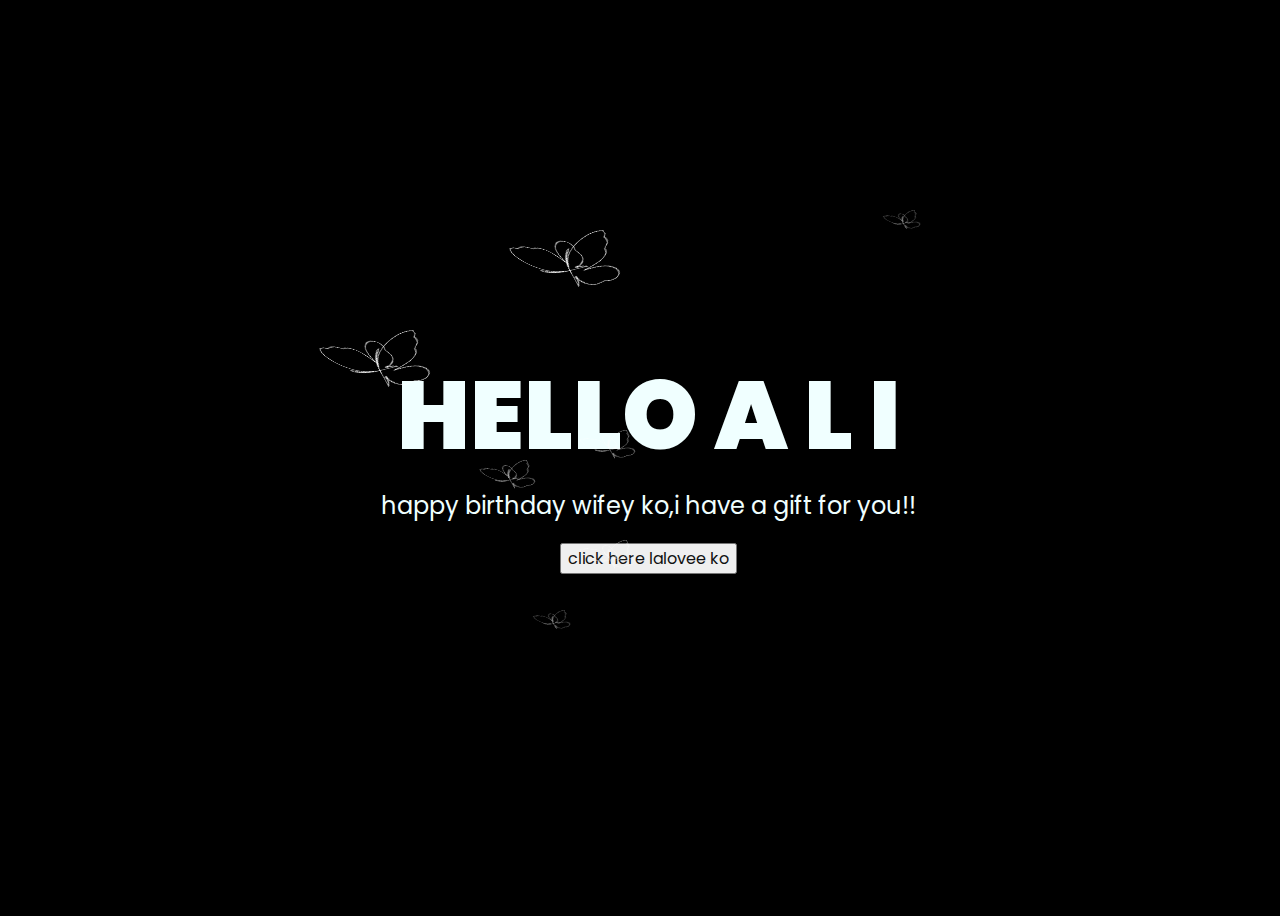
<file: for wifey koo/index.html>
<!DOCTYPE html>
<html lang="en">

<head>
    <meta charset="UTF-8">
  <link rel="stylesheet" href="./stylee.css">
  
  </head>
  <body>
  <svg xmlns="http://www.w3.org/2000/svg" xmlns:xlink="http://www.w3.org/1999/xlink" version="1.1" xml:space="preserve" xmlns:xml="http://www.w3.org/XML/1998/namespace" class="svg-defs">
    <defs>
      
      <pattern id='image' width="1" height="1" viewBox="0 0 100 100" preserveAspectRatio="none">
        <image xlink:href="https://s3-us-west-2.amazonaws.com/s.cdpn.io/78881/pattern_141.gif" width="100" height="100" preserveAspectRatio="none"></image>
      </pattern>
      
      <g id="shape-butterfly-1">
        <path class="path" fill="" clip-rule="evenodd" d="M8.65,2.85c0.934-0.2,2.15-0.333,3.65-0.4c1.534-0.1,2.667-0.083,3.4,0.05
          c1.533,0.267,3.45,0.767,5.75,1.5c2.466,0.8,4.35,1.617,5.65,2.45c2.066,1.2,3.883,2.383,5.45,3.55c2.567,2.1,4.35,3.8,5.35,5.1
          l2.1,2.5c0.933,1.167,1.517,1.983,1.75,2.45c0.333,0.767,1.083,2.117,2.25,4.05c0.233,0.467,0.717,1.683,1.45,3.65
          c0.733,2.067,1.2,3.45,1.4,4.15c0.467,1.733,0.917,3.767,1.35,6.1l0.4,3.85l-0.25-3.4c-0.6-5.967-1.267-10.25-2-12.85
          c-0.733-2.434-2.167-5.467-4.3-9.1c-0.966-1.667-1.566-3-1.8-4c-0.233-0.933-0.1-1.267,0.4-1c1.3,0.733,2.917,3.867,4.85,9.4
          c1.667,4.7,2.85,11.2,3.55,19.5c0.567,6.934,0.667,11.917,0.3,14.95l0.2,0.05c0.231,0,0.348-0.05,0.35-0.15v0.05l0.1,0.05v27.4
          c-0.032-0.018-0.065-0.035-0.1-0.05v-0.05c-0.7,0.267-0.983,0.117-0.85-0.45c0.067-0.333,0.017-0.817-0.15-1.45
          c-0.2-0.6-0.316-0.983-0.35-1.15l-0.5-1.65c-0.533-2.967-0.833-5.034-0.9-6.2c-0.1-1.533-0.133-2.4-0.1-2.6
          c0-0.933,0.167-1.667,0.5-2.2c0.567-0.9,0.684-1.75,0.35-2.55c-0.167-0.367-0.367-0.6-0.6-0.7c-0.333-0.133-0.517,0.283-0.55,1.25
          c-0.033,1.533-0.167,2.9-0.4,4.1c-0.1,2.3-0.267,3.684-0.5,4.15c-0.333,0.667-1.25,2.95-2.75,6.85c-1.167,2.8-2.233,4.817-3.2,6.05
          c-0.9,1.2-1.583,2.1-2.05,2.7c-0.8,1-1.434,1.667-1.9,2c-2.067,1.333-3.633,2.067-4.7,2.2c-3.033,0.267-4.95,0.317-5.75,0.15
          c-0.8-0.167-1.383-0.217-1.75-0.15c-0.533,0.1-1.033,0.45-1.5,1.05c-0.5,0.667-1.217,1.284-2.15,1.85
          c-0.934,0.567-1.85,0.934-2.75,1.1c-2.467,0.433-4.45,0.25-5.95-0.55c-0.7-0.4-1.467-1.15-2.3-2.25c-0.6-0.867-1.033-1.567-1.3-2.1
          c-0.267-0.667-0.483-1.483-0.65-2.45c-0.3-1.467-0.383-2.717-0.25-3.75c0.267-1.9,0.45-3.05,0.55-3.45
          c0.233-1.233,0.566-2.333,1-3.3C9.25,77.45,9.767,76.4,10,76c0.667-1.233,1.55-2.583,2.65-4.05c1.1-1.434,2.184-2.583,3.25-3.45
          c0.367-0.3,1.15-0.867,2.35-1.7c0.767-0.566,1.917-1.25,3.45-2.05c1.733-0.933,3.267-1.633,4.6-2.1
          c2.133-0.733,4.534-1.467,7.2-2.2c0.467-0.1,1.517-0.3,3.15-0.6c0.967-0.233,0.4-0.4-1.7-0.5c-2.434-0.1-4.534-0.3-6.3-0.6
          c-1.566-0.267-3.383-0.7-5.45-1.3c-2.8-0.8-4.467-1.317-5-1.55c-1.567-0.667-3.2-1.75-4.9-3.25c-1.733-1.533-3-3.1-3.8-4.7
          c-0.533-1.067-0.967-2.434-1.3-4.1c-0.233-1.067-0.3-2.133-0.2-3.2c0.133-0.833,0.183-1.3,0.15-1.4v-0.6
          c-2.467-3.233-3.983-5.433-4.55-6.6c-0.533-1.033-0.883-1.833-1.05-2.4c-0.3-0.867-0.466-1.85-0.5-2.95
          c-0.033-2.367,0.034-4.117,0.2-5.25c0.3-1.034,0.483-1.8,0.55-2.3c0.167-0.867,0.034-1.533-0.4-2c-0.6-0.7-1.133-1.517-1.6-2.45
          c-0.566-1.133-0.833-2.117-0.8-2.95c0.033-1.333,0.167-2.367,0.4-3.1c0.367-1.267,1.05-2.267,2.05-3
          C4.417,4.25,6.483,3.317,8.65,2.85z"/>
      <g>
        
    </defs>
  </svg>
        
    <div class="butterfly_container">
      <var class="rotate3d">
      <var class="scale">
      <var class="translate3d">
      <var class="translate3d-1">
      <figure class="butterfly">
        <svg class="wing left" viewBox="0 0 50 100" class="icon shape-codepen">
          <use class="left" xlink:href="#shape-butterfly-1"></use>
        </svg> 
        <svg class="wing right" viewBox="0 0 50 100" class="icon shape-codepen">
          <use class="left" xlink:href="#shape-butterfly-1"></use>
        </svg> 
      </figure>
      </var>
      </var>
      </var>
      </var>
    </div>
    
    <div class="butterfly_container" 
         style="margin-top: -150px; margin-left: 140px;
                -webkit-animation-duration: 5s;
                -moz-animation-duration: 5s;
                -ms-animation-duration: 5s;
                -o-animation-duration: 5s;
                animation-duration: 5s;">
      <var class="rotate3d">
      <var class="scale">
      <var class="translate3d">
      <var class="translate3d-1">
      <figure class="butterfly">
        <svg class="wing left" viewBox="0 0 50 100"
             style="-webkit-animation-duration: .75s;
                    -moz-animation-duration: .75s;
                    -ms-animation-duration: .75s;
                    -o-animation-duration: .75s;
                    animation-duration: .75s;">
          <use class="left" xlink:href="#shape-butterfly-1"></use>
        </svg> 
        <svg class="wing right" viewBox="0 0 50 100"
             style="-webkit-animation-duration: .75s;
                    -moz-animation-duration: .75s;
                    -ms-animation-duration: .75s;
                    -o-animation-duration: .75s;
                    animation-duration: .75s;">
          <use class="left" xlink:href="#shape-butterfly-1"></use>
        </svg> 
      </figure>
      </var>
      </var>
      </var>
      </var>
    </div>
    
    <div class="butterfly_container scale_half" 
         style="margin-top: -10px; margin-left: 50px;
                -webkit-animation-duration: 5s;
                -moz-animation-duration: 5s;
                -ms-animation-duration: 5s;
                -o-animation-duration: 5s;
                animation-duration: 5s;">
      <var class="rotate3d">
      <var class="scale">
      <var class="translate3d">
      <var class="translate3d-1">
      <figure class="butterfly">
        <svg class="wing left" viewBox="0 0 50 100"
             style="-webkit-animation-duration: .75s;
                    -moz-animation-duration: .75s;
                    -ms-animation-duration: .75s;
                    -o-animation-duration: .75s;
                    animation-duration: .75s;">
          <use class="left" xlink:href="#shape-butterfly-1"></use>
        </svg> 
        <svg class="wing right" viewBox="0 0 50 100"
             style="-webkit-animation-duration: .75s;
                    -moz-animation-duration: .75s;
                    -ms-animation-duration: .75s;
                    -o-animation-duration: .75s;
                    animation-duration: .75s;">
          <use class="left" xlink:href="#shape-butterfly-1"></use>
        </svg> 
      </figure>
      </var>
      </var>
      </var>
      </var>
    </div>
    
    <div class="butterfly_container scale_half" 
         style="margin-top: 20px;
                -webkit-animation-duration: 20s;
                -moz-animation-duration: 20s;
                -ms-animation-duration: 20s;
                -o-animation-duration: 20s;
                animation-duration: 20s;">
      <var class="rotate3d">
      <var class="scale">
      <var class="translate3d">
      <var class="translate3d-1">
      <figure class="butterfly">
        <svg class="wing left" viewBox="0 0 50 100"
             style="-webkit-animation-duration: 1s;
                    -moz-animation-duration: 1s;
                    -ms-animation-duration: 1s;
                    -o-animation-duration: 1s;
                    animation-duration: 1s;">
          <use class="left" xlink:href="#shape-butterfly-1"></use>
        </svg> 
        <svg class="wing right" viewBox="0 0 50 100"
             style="-webkit-animation-duration: 1s;
                    -moz-animation-duration: 1s;
                    -ms-animation-duration: 1s;
                    -o-animation-duration: 1s;
                    animation-duration: 1s;">
          <use class="left" xlink:href="#shape-butterfly-1"></use>
        </svg> 
      </figure>
      </var>
      </var>
      </var>
      </var>
    </div>
  
    <div class="butterfly_container scale_half" 
         style="margin-top: 100px; margin-left: 50px;
                -webkit-animation-duration: 20s;
                -moz-animation-duration: 20s;
                -ms-animation-duration: 20s;
                -o-animation-duration: 20s;
                animation-duration: 20s;">
      <var class="rotate3d">
      <var class="scale">
      <var class="translate3d">
      <var class="translate3d-1">
      <figure class="butterfly">
        <svg class="wing left" viewBox="0 0 50 100"
             style="-webkit-animation-duration: 1.2s;
                    -moz-animation-duration: 1.2s;
                    -ms-animation-duration: 1.2s;
                    -o-animation-duration: 1.2s;
                    animation-duration: 1.2s;">
          <use class="left" xlink:href="#shape-butterfly-1"></use>
        </svg> 
        <svg class="wing right" viewBox="0 0 50 100"
             style="-webkit-animation-duration: 1.2s;
                    -moz-animation-duration: 1.2s;
                    -ms-animation-duration: 1.2s;
                    -o-animation-duration: 1.2s;
                    animation-duration: 1.2s;">
          <use class="left" xlink:href="#shape-butterfly-1"></use>
        </svg> 
      </figure>
      </var>
      </var>
      </var>
      </var>
    </div>
    
    <div class="butterfly_container scale_third" 
         style="margin-top: 150px;
                -webkit-animation-duration: 20s;
                -moz-animation-duration: 20s;
                -ms-animation-duration: 20s;
                -o-animation-duration: 20s;
                animation-duration: 20s;">
      <var class="rotate3d">
      <var class="scale">
      <var class="translate3d">
      <var class="translate3d-1">
      <figure class="butterfly">
        <svg class="wing left" viewBox="0 0 50 100"
             style="-webkit-animation-duration: .35s;
                    -moz-animation-duration: .35s;
                    -ms-animation-duration: .35s;
                    -o-animation-duration: .35s;
                    animation-duration: .35s;">
          <use class="left" xlink:href="#shape-butterfly-1"></use>
        </svg> 
        <svg class="wing right" viewBox="0 0 50 100"
             style="-webkit-animation-duration: .35s;
                    -moz-animation-duration: .35s;
                    -ms-animation-duration: .53s;
                    -o-animation-duration: .35s;
                    animation-duration: .35s;">
          <use class="left" xlink:href="#shape-butterfly-1"></use>
        </svg> 
      </figure>
      </var>
      </var>
      </var>
      </var>
    </div>
    
    <div class="butterfly_container scale_third" 
         style="margin-top: -250px; margin-left: 300px; 
                -webkit-animation-duration: 4s;
                -moz-animation-duration: 4s;
                -ms-animation-duration: 4s;
                -o-animation-duration: 4s;
                animation-duration: 4s;">
      <var class="rotate3d">
      <var class="scale">
      <var class="translate3d">
      <var class="translate3d-1">
      <figure class="butterfly">
        <svg class="wing left" viewBox="0 0 50 100"
             style="-webkit-animation-duration: .45s;
                    -moz-animation-duration: .45s;
                    -ms-animation-duration: .45s;
                    -o-animation-duration: .45s;
                    animation-duration: .45s;">
          <use class="left" xlink:href="#shape-butterfly-1"></use>
        </svg> 
        <svg class="wing right" viewBox="0 0 50 100"
             style="-webkit-animation-duration: .45s;
                    -moz-animation-duration: .45s;
                    -ms-animation-duration: .45s;
                    -o-animation-duration: .45s;
                    animation-duration: .45s;">
          <use class="left" xlink:href="#shape-butterfly-1"></use>
        </svg> 
      </figure>
      </var>
      </var>
      </var>
      </var>
    </div>
   
  </section>
<head>
    <meta charset="UTF-8">
    <meta http-equiv="X-UA-Compatible" content="IE=edge">
    <meta name="viewport" content="width=device-width, initial-scale=1.0">
    <link rel="stylesheet" href="css/style.css">
    <link rel="icon" href="img/flowers.png" type="image/x-icon">
    <title>Flowers</title>
</head>
<body>
    <div class="greetings">
        <span>HELLO</span>
        <span>A</span>
        <span>L</span>
        <span>I</span>
    </div>
    <div class="description">
        <span>happy birthday wifey ko,i have a gift for you!!</span>
    </div>
    <div class="button">
        <button>
            <a href="flower.html">click here lalovee ko</a>
        </button>
        
    </div>
</html>
</file>
<file: for wifey koo/stylee.css>
@-webkit-keyframes rotating {
  0% {
    -webkit-transform: rotate3d(0, 0, 0, 0deg);
    -moz-transform: rotate3d(0, 0, 0, 0deg);
    -ms-transform: rotate3d(0, 0, 0, 0deg);
    -o-transform: rotate3d(0, 0, 0, 0deg);
    transform: rotate3d(0, 0, 0, 0deg);
  }
  100% {
    -webkit-transform: rotate3d(0, 1, 0, 720deg);
    -moz-transform: rotate3d(0, 1, 0, 720deg);
    -ms-transform: rotate3d(0, 1, 0, 720deg);
    -o-transform: rotate3d(0, 1, 0, 720deg);
    transform: rotate3d(0, 1, 0, 720deg);
  }
}
@-moz-keyframes rotating {
  0% {
    -webkit-transform: rotate3d(0, 0, 0, 0deg);
    -moz-transform: rotate3d(0, 0, 0, 0deg);
    -ms-transform: rotate3d(0, 0, 0, 0deg);
    -o-transform: rotate3d(0, 0, 0, 0deg);
    transform: rotate3d(0, 0, 0, 0deg);
  }
  100% {
    -webkit-transform: rotate3d(0, 1, 0, 720deg);
    -moz-transform: rotate3d(0, 1, 0, 720deg);
    -ms-transform: rotate3d(0, 1, 0, 720deg);
    -o-transform: rotate3d(0, 1, 0, 720deg);
    transform: rotate3d(0, 1, 0, 720deg);
  }
}
@-ms-keyframes rotating {
  0% {
    -webkit-transform: rotate3d(0, 0, 0, 0deg);
    -moz-transform: rotate3d(0, 0, 0, 0deg);
    -ms-transform: rotate3d(0, 0, 0, 0deg);
    -o-transform: rotate3d(0, 0, 0, 0deg);
    transform: rotate3d(0, 0, 0, 0deg);
  }
  100% {
    -webkit-transform: rotate3d(0, 1, 0, 720deg);
    -moz-transform: rotate3d(0, 1, 0, 720deg);
    -ms-transform: rotate3d(0, 1, 0, 720deg);
    -o-transform: rotate3d(0, 1, 0, 720deg);
    transform: rotate3d(0, 1, 0, 720deg);
  }
}
@-o-keyframes rotating {
  0% {
    -webkit-transform: rotate3d(0, 0, 0, 0deg);
    -moz-transform: rotate3d(0, 0, 0, 0deg);
    -ms-transform: rotate3d(0, 0, 0, 0deg);
    -o-transform: rotate3d(0, 0, 0, 0deg);
    transform: rotate3d(0, 0, 0, 0deg);
  }
  100% {
    -webkit-transform: rotate3d(0, 1, 0, 720deg);
    -moz-transform: rotate3d(0, 1, 0, 720deg);
    -ms-transform: rotate3d(0, 1, 0, 720deg);
    -o-transform: rotate3d(0, 1, 0, 720deg);
    transform: rotate3d(0, 1, 0, 720deg);
  }
}
@keyframes rotating {
  0% {
    -webkit-transform: rotate3d(0, 0, 0, 0deg);
    -moz-transform: rotate3d(0, 0, 0, 0deg);
    -ms-transform: rotate3d(0, 0, 0, 0deg);
    -o-transform: rotate3d(0, 0, 0, 0deg);
    transform: rotate3d(0, 0, 0, 0deg);
  }
  100% {
    -webkit-transform: rotate3d(0, 1, 0, 720deg);
    -moz-transform: rotate3d(0, 1, 0, 720deg);
    -ms-transform: rotate3d(0, 1, 0, 720deg);
    -o-transform: rotate3d(0, 1, 0, 720deg);
    transform: rotate3d(0, 1, 0, 720deg);
  }
}
@-webkit-keyframes rotatingY {
  100% {
    -webkit-transform: rotateY(-360deg);
    -moz-transform: rotateY(-360deg);
    -ms-transform: rotateY(-360deg);
    -o-transform: rotateY(-360deg);
    transform: rotateY(-360deg);
  }
}
@-moz-keyframes rotatingY {
  100% {
    -webkit-transform: rotateY(-360deg);
    -moz-transform: rotateY(-360deg);
    -ms-transform: rotateY(-360deg);
    -o-transform: rotateY(-360deg);
    transform: rotateY(-360deg);
  }
}
@-ms-keyframes rotatingY {
  100% {
    -webkit-transform: rotateY(-360deg);
    -moz-transform: rotateY(-360deg);
    -ms-transform: rotateY(-360deg);
    -o-transform: rotateY(-360deg);
    transform: rotateY(-360deg);
  }
}
@-o-keyframes rotatingY {
  100% {
    -webkit-transform: rotateY(-360deg);
    -moz-transform: rotateY(-360deg);
    -ms-transform: rotateY(-360deg);
    -o-transform: rotateY(-360deg);
    transform: rotateY(-360deg);
  }
}
@keyframes rotatingY {
  100% {
    -webkit-transform: rotateY(-360deg);
    -moz-transform: rotateY(-360deg);
    -ms-transform: rotateY(-360deg);
    -o-transform: rotateY(-360deg);
    transform: rotateY(-360deg);
  }
}
/**/
@-webkit-keyframes fluttering {
  0%, 25%, 50%, 75%, 100% {
    -webkit-transform: translate3d(0, 0, 0);
    -moz-transform: translate3d(0, 0, 0);
    -ms-transform: translate3d(0, 0, 0);
    -o-transform: translate3d(0, 0, 0);
    transform: translate3d(0, 0, 0);
  }
  10%, 60% {
    -webkit-transform: translate3d(0, 150px, 0);
    -moz-transform: translate3d(0, 150px, 0);
    -ms-transform: translate3d(0, 150px, 0);
    -o-transform: translate3d(0, 150px, 0);
    transform: translate3d(0, 150px, 0);
  }
  30%, 80% {
    -webkit-transform: translate3d(0, 50px, 0);
    -moz-transform: translate3d(0, 50px, 0);
    -ms-transform: translate3d(0, 50px, 0);
    -o-transform: translate3d(0, 50px, 0);
    transform: translate3d(0, 50px, 0);
  }
}
@-moz-keyframes fluttering {
  0%, 25%, 50%, 75%, 100% {
    -webkit-transform: translate3d(0, 0, 0);
    -moz-transform: translate3d(0, 0, 0);
    -ms-transform: translate3d(0, 0, 0);
    -o-transform: translate3d(0, 0, 0);
    transform: translate3d(0, 0, 0);
  }
  10%, 60% {
    -webkit-transform: translate3d(0, 150px, 0);
    -moz-transform: translate3d(0, 150px, 0);
    -ms-transform: translate3d(0, 150px, 0);
    -o-transform: translate3d(0, 150px, 0);
    transform: translate3d(0, 150px, 0);
  }
  30%, 80% {
    -webkit-transform: translate3d(0, 50px, 0);
    -moz-transform: translate3d(0, 50px, 0);
    -ms-transform: translate3d(0, 50px, 0);
    -o-transform: translate3d(0, 50px, 0);
    transform: translate3d(0, 50px, 0);
  }
}
@-ms-keyframes fluttering {
  0%, 25%, 50%, 75%, 100% {
    -webkit-transform: translate3d(0, 0, 0);
    -moz-transform: translate3d(0, 0, 0);
    -ms-transform: translate3d(0, 0, 0);
    -o-transform: translate3d(0, 0, 0);
    transform: translate3d(0, 0, 0);
  }
  10%, 60% {
    -webkit-transform: translate3d(0, 150px, 0);
    -moz-transform: translate3d(0, 150px, 0);
    -ms-transform: translate3d(0, 150px, 0);
    -o-transform: translate3d(0, 150px, 0);
    transform: translate3d(0, 150px, 0);
  }
  30%, 80% {
    -webkit-transform: translate3d(0, 50px, 0);
    -moz-transform: translate3d(0, 50px, 0);
    -ms-transform: translate3d(0, 50px, 0);
    -o-transform: translate3d(0, 50px, 0);
    transform: translate3d(0, 50px, 0);
  }
}
@-o-keyframes fluttering {
  0%, 25%, 50%, 75%, 100% {
    -webkit-transform: translate3d(0, 0, 0);
    -moz-transform: translate3d(0, 0, 0);
    -ms-transform: translate3d(0, 0, 0);
    -o-transform: translate3d(0, 0, 0);
    transform: translate3d(0, 0, 0);
  }
  10%, 60% {
    -webkit-transform: translate3d(0, 150px, 0);
    -moz-transform: translate3d(0, 150px, 0);
    -ms-transform: translate3d(0, 150px, 0);
    -o-transform: translate3d(0, 150px, 0);
    transform: translate3d(0, 150px, 0);
  }
  30%, 80% {
    -webkit-transform: translate3d(0, 50px, 0);
    -moz-transform: translate3d(0, 50px, 0);
    -ms-transform: translate3d(0, 50px, 0);
    -o-transform: translate3d(0, 50px, 0);
    transform: translate3d(0, 50px, 0);
  }
}
@keyframes fluttering {
  0%, 25%, 50%, 75%, 100% {
    -webkit-transform: translate3d(0, 0, 0);
    -moz-transform: translate3d(0, 0, 0);
    -ms-transform: translate3d(0, 0, 0);
    -o-transform: translate3d(0, 0, 0);
    transform: translate3d(0, 0, 0);
  }
  10%, 60% {
    -webkit-transform: translate3d(0, 150px, 0);
    -moz-transform: translate3d(0, 150px, 0);
    -ms-transform: translate3d(0, 150px, 0);
    -o-transform: translate3d(0, 150px, 0);
    transform: translate3d(0, 150px, 0);
  }
  30%, 80% {
    -webkit-transform: translate3d(0, 50px, 0);
    -moz-transform: translate3d(0, 50px, 0);
    -ms-transform: translate3d(0, 50px, 0);
    -o-transform: translate3d(0, 50px, 0);
    transform: translate3d(0, 50px, 0);
  }
}
/**/
@-webkit-keyframes left-wing-flap {
  0% {
    -webkit-transform: translate3d(0, 0, 0) scaleX(1) rotate3d(0, 1, 0, 60deg);
    -moz-transform: translate3d(0, 0, 0) scaleX(1) rotate3d(0, 1, 0, 60deg);
    -ms-transform: translate3d(0, 0, 0) scaleX(1) rotate3d(0, 1, 0, 60deg);
    -o-transform: translate3d(0, 0, 0) scaleX(1) rotate3d(0, 1, 0, 60deg);
    transform: translate3d(0, 0, 0) scaleX(1) rotate3d(0, 1, 0, 60deg);
  }
  50% {
    -webkit-transform: translate3d(0, 0, 0) scaleX(1) rotate3d(0, 1, 0, -70deg);
    -moz-transform: translate3d(0, 0, 0) scaleX(1) rotate3d(0, 1, 0, -70deg);
    -ms-transform: translate3d(0, 0, 0) scaleX(1) rotate3d(0, 1, 0, -70deg);
    -o-transform: translate3d(0, 0, 0) scaleX(1) rotate3d(0, 1, 0, -70deg);
    transform: translate3d(0, 0, 0) scaleX(1) rotate3d(0, 1, 0, -70deg);
  }
  100% {
    -webkit-transform: translate3d(0, 0, 0) scaleX(1) rotate3d(0, 1, 0, 60deg);
    -moz-transform: translate3d(0, 0, 0) scaleX(1) rotate3d(0, 1, 0, 60deg);
    -ms-transform: translate3d(0, 0, 0) scaleX(1) rotate3d(0, 1, 0, 60deg);
    -o-transform: translate3d(0, 0, 0) scaleX(1) rotate3d(0, 1, 0, 60deg);
    transform: translate3d(0, 0, 0) scaleX(1) rotate3d(0, 1, 0, 60deg);
  }
}
@-moz-keyframes left-wing-flap {
  0% {
    -webkit-transform: translate3d(0, 0, 0) scaleX(1) rotate3d(0, 1, 0, 60deg);
    -moz-transform: translate3d(0, 0, 0) scaleX(1) rotate3d(0, 1, 0, 60deg);
    -ms-transform: translate3d(0, 0, 0) scaleX(1) rotate3d(0, 1, 0, 60deg);
    -o-transform: translate3d(0, 0, 0) scaleX(1) rotate3d(0, 1, 0, 60deg);
    transform: translate3d(0, 0, 0) scaleX(1) rotate3d(0, 1, 0, 60deg);
  }
  50% {
    -webkit-transform: translate3d(0, 0, 0) scaleX(1) rotate3d(0, 1, 0, -70deg);
    -moz-transform: translate3d(0, 0, 0) scaleX(1) rotate3d(0, 1, 0, -70deg);
    -ms-transform: translate3d(0, 0, 0) scaleX(1) rotate3d(0, 1, 0, -70deg);
    -o-transform: translate3d(0, 0, 0) scaleX(1) rotate3d(0, 1, 0, -70deg);
    transform: translate3d(0, 0, 0) scaleX(1) rotate3d(0, 1, 0, -70deg);
  }
  100% {
    -webkit-transform: translate3d(0, 0, 0) scaleX(1) rotate3d(0, 1, 0, 60deg);
    -moz-transform: translate3d(0, 0, 0) scaleX(1) rotate3d(0, 1, 0, 60deg);
    -ms-transform: translate3d(0, 0, 0) scaleX(1) rotate3d(0, 1, 0, 60deg);
    -o-transform: translate3d(0, 0, 0) scaleX(1) rotate3d(0, 1, 0, 60deg);
    transform: translate3d(0, 0, 0) scaleX(1) rotate3d(0, 1, 0, 60deg);
  }
}
@-ms-keyframes left-wing-flap {
  0% {
    -webkit-transform: translate3d(0, 0, 0) scaleX(1) rotate3d(0, 1, 0, 60deg);
    -moz-transform: translate3d(0, 0, 0) scaleX(1) rotate3d(0, 1, 0, 60deg);
    -ms-transform: translate3d(0, 0, 0) scaleX(1) rotate3d(0, 1, 0, 60deg);
    -o-transform: translate3d(0, 0, 0) scaleX(1) rotate3d(0, 1, 0, 60deg);
    transform: translate3d(0, 0, 0) scaleX(1) rotate3d(0, 1, 0, 60deg);
  }
  50% {
    -webkit-transform: translate3d(0, 0, 0) scaleX(1) rotate3d(0, 1, 0, -70deg);
    -moz-transform: translate3d(0, 0, 0) scaleX(1) rotate3d(0, 1, 0, -70deg);
    -ms-transform: translate3d(0, 0, 0) scaleX(1) rotate3d(0, 1, 0, -70deg);
    -o-transform: translate3d(0, 0, 0) scaleX(1) rotate3d(0, 1, 0, -70deg);
    transform: translate3d(0, 0, 0) scaleX(1) rotate3d(0, 1, 0, -70deg);
  }
  100% {
    -webkit-transform: translate3d(0, 0, 0) scaleX(1) rotate3d(0, 1, 0, 60deg);
    -moz-transform: translate3d(0, 0, 0) scaleX(1) rotate3d(0, 1, 0, 60deg);
    -ms-transform: translate3d(0, 0, 0) scaleX(1) rotate3d(0, 1, 0, 60deg);
    -o-transform: translate3d(0, 0, 0) scaleX(1) rotate3d(0, 1, 0, 60deg);
    transform: translate3d(0, 0, 0) scaleX(1) rotate3d(0, 1, 0, 60deg);
  }
}
@-o-keyframes left-wing-flap {
  0% {
    -webkit-transform: translate3d(0, 0, 0) scaleX(1) rotate3d(0, 1, 0, 60deg);
    -moz-transform: translate3d(0, 0, 0) scaleX(1) rotate3d(0, 1, 0, 60deg);
    -ms-transform: translate3d(0, 0, 0) scaleX(1) rotate3d(0, 1, 0, 60deg);
    -o-transform: translate3d(0, 0, 0) scaleX(1) rotate3d(0, 1, 0, 60deg);
    transform: translate3d(0, 0, 0) scaleX(1) rotate3d(0, 1, 0, 60deg);
  }
  50% {
    -webkit-transform: translate3d(0, 0, 0) scaleX(1) rotate3d(0, 1, 0, -70deg);
    -moz-transform: translate3d(0, 0, 0) scaleX(1) rotate3d(0, 1, 0, -70deg);
    -ms-transform: translate3d(0, 0, 0) scaleX(1) rotate3d(0, 1, 0, -70deg);
    -o-transform: translate3d(0, 0, 0) scaleX(1) rotate3d(0, 1, 0, -70deg);
    transform: translate3d(0, 0, 0) scaleX(1) rotate3d(0, 1, 0, -70deg);
  }
  100% {
    -webkit-transform: translate3d(0, 0, 0) scaleX(1) rotate3d(0, 1, 0, 60deg);
    -moz-transform: translate3d(0, 0, 0) scaleX(1) rotate3d(0, 1, 0, 60deg);
    -ms-transform: translate3d(0, 0, 0) scaleX(1) rotate3d(0, 1, 0, 60deg);
    -o-transform: translate3d(0, 0, 0) scaleX(1) rotate3d(0, 1, 0, 60deg);
    transform: translate3d(0, 0, 0) scaleX(1) rotate3d(0, 1, 0, 60deg);
  }
}
@keyframes left-wing-flap {
  0% {
    -webkit-transform: translate3d(0, 0, 0) scaleX(1) rotate3d(0, 1, 0, 60deg);
    -moz-transform: translate3d(0, 0, 0) scaleX(1) rotate3d(0, 1, 0, 60deg);
    -ms-transform: translate3d(0, 0, 0) scaleX(1) rotate3d(0, 1, 0, 60deg);
    -o-transform: translate3d(0, 0, 0) scaleX(1) rotate3d(0, 1, 0, 60deg);
    transform: translate3d(0, 0, 0) scaleX(1) rotate3d(0, 1, 0, 60deg);
  }
  50% {
    -webkit-transform: translate3d(0, 0, 0) scaleX(1) rotate3d(0, 1, 0, -70deg);
    -moz-transform: translate3d(0, 0, 0) scaleX(1) rotate3d(0, 1, 0, -70deg);
    -ms-transform: translate3d(0, 0, 0) scaleX(1) rotate3d(0, 1, 0, -70deg);
    -o-transform: translate3d(0, 0, 0) scaleX(1) rotate3d(0, 1, 0, -70deg);
    transform: translate3d(0, 0, 0) scaleX(1) rotate3d(0, 1, 0, -70deg);
  }
  100% {
    -webkit-transform: translate3d(0, 0, 0) scaleX(1) rotate3d(0, 1, 0, 60deg);
    -moz-transform: translate3d(0, 0, 0) scaleX(1) rotate3d(0, 1, 0, 60deg);
    -ms-transform: translate3d(0, 0, 0) scaleX(1) rotate3d(0, 1, 0, 60deg);
    -o-transform: translate3d(0, 0, 0) scaleX(1) rotate3d(0, 1, 0, 60deg);
    transform: translate3d(0, 0, 0) scaleX(1) rotate3d(0, 1, 0, 60deg);
  }
}
@-webkit-keyframes right-wing-flap {
  0% {
    -webkit-transform: translate3d(0, 0, 0) scaleX(-1) rotate3d(0, 1, 0, 60deg);
    -moz-transform: translate3d(0, 0, 0) scaleX(-1) rotate3d(0, 1, 0, 60deg);
    -ms-transform: translate3d(0, 0, 0) scaleX(-1) rotate3d(0, 1, 0, 60deg);
    -o-transform: translate3d(0, 0, 0) scaleX(-1) rotate3d(0, 1, 0, 60deg);
    transform: translate3d(0, 0, 0) scaleX(-1) rotate3d(0, 1, 0, 60deg);
  }
  50% {
    -webkit-transform: translate3d(0, 0, 0) scaleX(-1) rotate3d(0, 1, 0, -70deg);
    -moz-transform: translate3d(0, 0, 0) scaleX(-1) rotate3d(0, 1, 0, -70deg);
    -ms-transform: translate3d(0, 0, 0) scaleX(-1) rotate3d(0, 1, 0, -70deg);
    -o-transform: translate3d(0, 0, 0) scaleX(-1) rotate3d(0, 1, 0, -70deg);
    transform: translate3d(0, 0, 0) scaleX(-1) rotate3d(0, 1, 0, -70deg);
  }
  100% {
    -webkit-transform: translate3d(0, 0, 0) scaleX(-1) rotate3d(0, 1, 0, 60deg);
    -moz-transform: translate3d(0, 0, 0) scaleX(-1) rotate3d(0, 1, 0, 60deg);
    -ms-transform: translate3d(0, 0, 0) scaleX(-1) rotate3d(0, 1, 0, 60deg);
    -o-transform: translate3d(0, 0, 0) scaleX(-1) rotate3d(0, 1, 0, 60deg);
    transform: translate3d(0, 0, 0) scaleX(-1) rotate3d(0, 1, 0, 60deg);
  }
}
@-moz-keyframes right-wing-flap {
  0% {
    -webkit-transform: translate3d(0, 0, 0) scaleX(-1) rotate3d(0, 1, 0, 60deg);
    -moz-transform: translate3d(0, 0, 0) scaleX(-1) rotate3d(0, 1, 0, 60deg);
    -ms-transform: translate3d(0, 0, 0) scaleX(-1) rotate3d(0, 1, 0, 60deg);
    -o-transform: translate3d(0, 0, 0) scaleX(-1) rotate3d(0, 1, 0, 60deg);
    transform: translate3d(0, 0, 0) scaleX(-1) rotate3d(0, 1, 0, 60deg);
  }
  50% {
    -webkit-transform: translate3d(0, 0, 0) scaleX(-1) rotate3d(0, 1, 0, -70deg);
    -moz-transform: translate3d(0, 0, 0) scaleX(-1) rotate3d(0, 1, 0, -70deg);
    -ms-transform: translate3d(0, 0, 0) scaleX(-1) rotate3d(0, 1, 0, -70deg);
    -o-transform: translate3d(0, 0, 0) scaleX(-1) rotate3d(0, 1, 0, -70deg);
    transform: translate3d(0, 0, 0) scaleX(-1) rotate3d(0, 1, 0, -70deg);
  }
  100% {
    -webkit-transform: translate3d(0, 0, 0) scaleX(-1) rotate3d(0, 1, 0, 60deg);
    -moz-transform: translate3d(0, 0, 0) scaleX(-1) rotate3d(0, 1, 0, 60deg);
    -ms-transform: translate3d(0, 0, 0) scaleX(-1) rotate3d(0, 1, 0, 60deg);
    -o-transform: translate3d(0, 0, 0) scaleX(-1) rotate3d(0, 1, 0, 60deg);
    transform: translate3d(0, 0, 0) scaleX(-1) rotate3d(0, 1, 0, 60deg);
  }
}
@-ms-keyframes right-wing-flap {
  0% {
    -webkit-transform: translate3d(0, 0, 0) scaleX(-1) rotate3d(0, 1, 0, 60deg);
    -moz-transform: translate3d(0, 0, 0) scaleX(-1) rotate3d(0, 1, 0, 60deg);
    -ms-transform: translate3d(0, 0, 0) scaleX(-1) rotate3d(0, 1, 0, 60deg);
    -o-transform: translate3d(0, 0, 0) scaleX(-1) rotate3d(0, 1, 0, 60deg);
    transform: translate3d(0, 0, 0) scaleX(-1) rotate3d(0, 1, 0, 60deg);
  }
  50% {
    -webkit-transform: translate3d(0, 0, 0) scaleX(-1) rotate3d(0, 1, 0, -70deg);
    -moz-transform: translate3d(0, 0, 0) scaleX(-1) rotate3d(0, 1, 0, -70deg);
    -ms-transform: translate3d(0, 0, 0) scaleX(-1) rotate3d(0, 1, 0, -70deg);
    -o-transform: translate3d(0, 0, 0) scaleX(-1) rotate3d(0, 1, 0, -70deg);
    transform: translate3d(0, 0, 0) scaleX(-1) rotate3d(0, 1, 0, -70deg);
  }
  100% {
    -webkit-transform: translate3d(0, 0, 0) scaleX(-1) rotate3d(0, 1, 0, 60deg);
    -moz-transform: translate3d(0, 0, 0) scaleX(-1) rotate3d(0, 1, 0, 60deg);
    -ms-transform: translate3d(0, 0, 0) scaleX(-1) rotate3d(0, 1, 0, 60deg);
    -o-transform: translate3d(0, 0, 0) scaleX(-1) rotate3d(0, 1, 0, 60deg);
    transform: translate3d(0, 0, 0) scaleX(-1) rotate3d(0, 1, 0, 60deg);
  }
}
@-o-keyframes right-wing-flap {
  0% {
    -webkit-transform: translate3d(0, 0, 0) scaleX(-1) rotate3d(0, 1, 0, 60deg);
    -moz-transform: translate3d(0, 0, 0) scaleX(-1) rotate3d(0, 1, 0, 60deg);
    -ms-transform: translate3d(0, 0, 0) scaleX(-1) rotate3d(0, 1, 0, 60deg);
    -o-transform: translate3d(0, 0, 0) scaleX(-1) rotate3d(0, 1, 0, 60deg);
    transform: translate3d(0, 0, 0) scaleX(-1) rotate3d(0, 1, 0, 60deg);
  }
  50% {
    -webkit-transform: translate3d(0, 0, 0) scaleX(-1) rotate3d(0, 1, 0, -70deg);
    -moz-transform: translate3d(0, 0, 0) scaleX(-1) rotate3d(0, 1, 0, -70deg);
    -ms-transform: translate3d(0, 0, 0) scaleX(-1) rotate3d(0, 1, 0, -70deg);
    -o-transform: translate3d(0, 0, 0) scaleX(-1) rotate3d(0, 1, 0, -70deg);
    transform: translate3d(0, 0, 0) scaleX(-1) rotate3d(0, 1, 0, -70deg);
  }
  100% {
    -webkit-transform: translate3d(0, 0, 0) scaleX(-1) rotate3d(0, 1, 0, 60deg);
    -moz-transform: translate3d(0, 0, 0) scaleX(-1) rotate3d(0, 1, 0, 60deg);
    -ms-transform: translate3d(0, 0, 0) scaleX(-1) rotate3d(0, 1, 0, 60deg);
    -o-transform: translate3d(0, 0, 0) scaleX(-1) rotate3d(0, 1, 0, 60deg);
    transform: translate3d(0, 0, 0) scaleX(-1) rotate3d(0, 1, 0, 60deg);
  }
}
@keyframes right-wing-flap {
  0% {
    -webkit-transform: translate3d(0, 0, 0) scaleX(-1) rotate3d(0, 1, 0, 60deg);
    -moz-transform: translate3d(0, 0, 0) scaleX(-1) rotate3d(0, 1, 0, 60deg);
    -ms-transform: translate3d(0, 0, 0) scaleX(-1) rotate3d(0, 1, 0, 60deg);
    -o-transform: translate3d(0, 0, 0) scaleX(-1) rotate3d(0, 1, 0, 60deg);
    transform: translate3d(0, 0, 0) scaleX(-1) rotate3d(0, 1, 0, 60deg);
  }
  50% {
    -webkit-transform: translate3d(0, 0, 0) scaleX(-1) rotate3d(0, 1, 0, -70deg);
    -moz-transform: translate3d(0, 0, 0) scaleX(-1) rotate3d(0, 1, 0, -70deg);
    -ms-transform: translate3d(0, 0, 0) scaleX(-1) rotate3d(0, 1, 0, -70deg);
    -o-transform: translate3d(0, 0, 0) scaleX(-1) rotate3d(0, 1, 0, -70deg);
    transform: translate3d(0, 0, 0) scaleX(-1) rotate3d(0, 1, 0, -70deg);
  }
  100% {
    -webkit-transform: translate3d(0, 0, 0) scaleX(-1) rotate3d(0, 1, 0, 60deg);
    -moz-transform: translate3d(0, 0, 0) scaleX(-1) rotate3d(0, 1, 0, 60deg);
    -ms-transform: translate3d(0, 0, 0) scaleX(-1) rotate3d(0, 1, 0, 60deg);
    -o-transform: translate3d(0, 0, 0) scaleX(-1) rotate3d(0, 1, 0, 60deg);
    transform: translate3d(0, 0, 0) scaleX(-1) rotate3d(0, 1, 0, 60deg);
  }
}
/**
 *
 */
/**
  * SOURCE
  */
body {
  width: 100%;
  height: 100%;
  overflow: hidden;
}

.background {
  position: absolute;
  width: 100%;
  height: 100%;
}

.scene3d {
  -webkit-perspective: 1000px;
  -moz-perspective: 1000px;
  -ms-perspective: 1000px;
  -o-perspective: 1000px;
  perspective: 1000px;
  -webkit-perspective-origin: 50% 50%;
  -moz-perspective-origin: 50% 50%;
  -ms-perspective-origin: 50% 50%;
  -o-perspective-origin: 50% 50%;
  perspective-origin: 50% 50%;
  position: absolute;
  width: 100%;
  height: 100%;
  -webkit-transform-style: preserve-3d;
  -moz-transform-style: preserve-3d;
  -ms-transform-style: preserve-3d;
  -o-transform-style: preserve-3d;
  transform-style: preserve-3d;
}

.skybox.cube {
  position: absolute;
  left: 50%;
  top: 50%;
  width: 512px;
  height: 512px;
  margin-left: -256px;
  margin-top: -256px;
  -webkit-perspective-origin: 50% 50%;
  -moz-perspective-origin: 50% 50%;
  -ms-perspective-origin: 50% 50%;
  -o-perspective-origin: 50% 50%;
  perspective-origin: 50% 50%;
  -webkit-transform-style: preserve-3d;
  -moz-transform-style: preserve-3d;
  -ms-transform-style: preserve-3d;
  -o-transform-style: preserve-3d;
  transform-style: preserve-3d;
  -webkit-animation: rotatingY 40s linear infinite;
  -moz-animation: rotatingY 40s linear infinite;
  -ms-animation: rotatingY 40s linear infinite;
  -o-animation: rotatingY 40s linear infinite;
  animation: rotatingY 40s linear infinite;
}
.skybox.cube var.scale {
  position: absolute;
  left: 50%;
  top: 50%;
  width: 512px;
  height: 512px;
  margin-left: -256px;
  margin-top: -256px;
  -webkit-perspective-origin: 50% 50%;
  -moz-perspective-origin: 50% 50%;
  -ms-perspective-origin: 50% 50%;
  -o-perspective-origin: 50% 50%;
  perspective-origin: 50% 50%;
  -webkit-transform-style: preserve-3d;
  -moz-transform-style: preserve-3d;
  -ms-transform-style: preserve-3d;
  -o-transform-style: preserve-3d;
  transform-style: preserve-3d;
  -webkit-transform: rotate3d(0, 0, 1, 15deg) translate3d(0, 100px, 0) scale3d(4, 6, 4);
  -moz-transform: rotate3d(0, 0, 1, 15deg) translate3d(0, 100px, 0) scale3d(4, 6, 4);
  -ms-transform: rotate3d(0, 0, 1, 15deg) translate3d(0, 100px, 0) scale3d(4, 6, 4);
  -o-transform: rotate3d(0, 0, 1, 15deg) translate3d(0, 100px, 0) scale3d(4, 6, 4);
  transform: rotate3d(0, 0, 1, 15deg) translate3d(0, 100px, 0) scale3d(4, 6, 4);
}
.skybox.cube .face {
  position: absolute;
  left: 50%;
  top: 50%;
  width: 512px;
  height: 512px;
  margin-left: -256px;
  margin-top: -256px;
  -webkit-backface-visibility: hidden;
  -moz-backface-visibility: hidden;
  -ms-backface-visibility: hidden;
  -o-backface-visibility: hidden;
  backface-visibility: hidden;
}
.skybox.cube .face.front {
  -webkit-transform: rotateY(0deg) translateZ(-256px);
  -moz-transform: rotateY(0deg) translateZ(-256px);
  -ms-transform: rotateY(0deg) translateZ(-256px);
  -o-transform: rotateY(0deg) translateZ(-256px);
  transform: rotateY(0deg) translateZ(-256px);
  background-image: url("https://s3-us-west-2.amazonaws.com/s.cdpn.io/78881/clouds_front.jpg");
}
.skybox.cube .face.back {
  -webkit-transform: rotateY(180deg) translateZ(-256px);
  -moz-transform: rotateY(180deg) translateZ(-256px);
  -ms-transform: rotateY(180deg) translateZ(-256px);
  -o-transform: rotateY(180deg) translateZ(-256px);
  transform: rotateY(180deg) translateZ(-256px);
  background-image: url("https://s3-us-west-2.amazonaws.com/s.cdpn.io/78881/clouds_back.jpg");
}
.skybox.cube .face.right {
  -webkit-transform: rotateY(-90deg) translateZ(-256px);
  -moz-transform: rotateY(-90deg) translateZ(-256px);
  -ms-transform: rotateY(-90deg) translateZ(-256px);
  -o-transform: rotateY(-90deg) translateZ(-256px);
  transform: rotateY(-90deg) translateZ(-256px);
  background-image: url("https://s3-us-west-2.amazonaws.com/s.cdpn.io/78881/clouds_right.jpg");
}
.skybox.cube .face.left {
  -webkit-transform: rotateY(90deg) translateZ(-256px);
  -moz-transform: rotateY(90deg) translateZ(-256px);
  -ms-transform: rotateY(90deg) translateZ(-256px);
  -o-transform: rotateY(90deg) translateZ(-256px);
  transform: rotateY(90deg) translateZ(-256px);
  background-image: url("https://s3-us-west-2.amazonaws.com/s.cdpn.io/78881/clouds_left.jpg");
}
.skybox.cube .face.top {
  -webkit-transform: rotateX(-90deg) translateZ(-256px);
  -moz-transform: rotateX(-90deg) translateZ(-256px);
  -ms-transform: rotateX(-90deg) translateZ(-256px);
  -o-transform: rotateX(-90deg) translateZ(-256px);
  transform: rotateX(-90deg) translateZ(-256px);
  background-image: url("https://s3-us-west-2.amazonaws.com/s.cdpn.io/78881/clouds_top.jpg");
}
.skybox.cube .face.bottom {
  -webkit-transform: rotateX(90deg) translateZ(-256px);
  -moz-transform: rotateX(90deg) translateZ(-256px);
  -ms-transform: rotateX(90deg) translateZ(-256px);
  -o-transform: rotateX(90deg) translateZ(-256px);
  transform: rotateX(90deg) translateZ(-256px);
  background-image: url("https://s3-us-west-2.amazonaws.com/s.cdpn.io/78881/hazy_lake_top.jpg");
  background: none;
}

.butterfly_container {
  position: absolute;
  left: 50%;
  top: 50%;
  width: 100px;
  height: 100px;
  margin-left: -50px;
  margin-top: -50px;
  -webkit-transform-origin: 50% 50%;
  -moz-transform-origin: 50% 50%;
  -ms-transform-origin: 50% 50%;
  -o-transform-origin: 50% 50%;
  transform-origin: 50% 50%;
  -webkit-transform-style: preserve-3d;
  -moz-transform-style: preserve-3d;
  -ms-transform-style: preserve-3d;
  -o-transform-style: preserve-3d;
  transform-style: preserve-3d;
  -webkit-animation: rotatingY 10s linear infinite;
  -moz-animation: rotatingY 10s linear infinite;
  -ms-animation: rotatingY 10s linear infinite;
  -o-animation: rotatingY 10s linear infinite;
  animation: rotatingY 10s linear infinite;
}
.butterfly_container var {
  position: absolute;
  left: 50%;
  top: 50%;
  width: 100px;
  height: 100px;
  margin-left: -50px;
  margin-top: -50px;
  -webkit-transform-style: preserve-3d;
  -moz-transform-style: preserve-3d;
  -ms-transform-style: preserve-3d;
  -o-transform-style: preserve-3d;
  transform-style: preserve-3d;
}
.butterfly_container var.rotate3d {
  -webkit-transform: rotate3d(1, 0.5, 0, 70deg);
  -moz-transform: rotate3d(1, 0.5, 0, 70deg);
  -ms-transform: rotate3d(1, 0.5, 0, 70deg);
  -o-transform: rotate3d(1, 0.5, 0, 70deg);
  transform: rotate3d(1, 0.5, 0, 70deg);
}
.butterfly_container var.translate3d {
  -webkit-transform: translate3d(-300px, 0px, 0px);
  -moz-transform: translate3d(-300px, 0px, 0px);
  -ms-transform: translate3d(-300px, 0px, 0px);
  -o-transform: translate3d(-300px, 0px, 0px);
  transform: translate3d(-300px, 0px, 0px);
}
.butterfly_container var.translate3d-1 {
  -webkit-animation: fluttering 10s ease-in-out infinite;
  -moz-animation: fluttering 10s ease-in-out infinite;
  -ms-animation: fluttering 10s ease-in-out infinite;
  -o-animation: fluttering 10s ease-in-out infinite;
  animation: fluttering 10s ease-in-out infinite;
}
.butterfly_container.scale_half var.scale {
  -webkit-transform: scale3d(0.5, 0.5, 0.5);
  -moz-transform: scale3d(0.5, 0.5, 0.5);
  -ms-transform: scale3d(0.5, 0.5, 0.5);
  -o-transform: scale3d(0.5, 0.5, 0.5);
  transform: scale3d(0.5, 0.5, 0.5);
}
.butterfly_container.scale_third var.scale {
  -webkit-transform: scale3d(0.333, 0.333, 0.333);
  -moz-transform: scale3d(0.333, 0.333, 0.333);
  -ms-transform: scale3d(0.333, 0.333, 0.333);
  -o-transform: scale3d(0.333, 0.333, 0.333);
  transform: scale3d(0.333, 0.333, 0.333);
}
.butterfly_container.scale_quarter var.scale {
  -webkit-transform: scale3d(0.25, 0.25, 0.25);
  -moz-transform: scale3d(0.25, 0.25, 0.25);
  -ms-transform: scale3d(0.25, 0.25, 0.25);
  -o-transform: scale3d(0.25, 0.25, 0.25);
  transform: scale3d(0.25, 0.25, 0.25);
}
.butterfly_container figure.butterfly {
  position: absolute;
  left: 50%;
  top: 50%;
  width: 100px;
  height: 100px;
  margin-left: -50px;
  margin-top: -50px;
  -webkit-transform-style: preserve-3d;
  -moz-transform-style: preserve-3d;
  -ms-transform-style: preserve-3d;
  -o-transform-style: preserve-3d;
  transform-style: preserve-3d;
  -webkit-transform-origin: 50% 50%;
  -moz-transform-origin: 50% 50%;
  -ms-transform-origin: 50% 50%;
  -o-transform-origin: 50% 50%;
  transform-origin: 50% 50%;
}
.butterfly_container figure.butterfly .wing {
  position: absolute;
  width: 50px;
  height: 100px;
  -webkit-transform-style: preserve-3d;
  -moz-transform-style: preserve-3d;
  -ms-transform-style: preserve-3d;
  -o-transform-style: preserve-3d;
  transform-style: preserve-3d;
  -webkit-transform-origin: 50% 50%;
  -moz-transform-origin: 50% 50%;
  -ms-transform-origin: 50% 50%;
  -o-transform-origin: 50% 50%;
  transform-origin: 50% 50%;
  -webkit-transform: translate3d(0, 0, 0) rotate3d(1, 0.5, 0, 45deg);
  -moz-transform: translate3d(0, 0, 0) rotate3d(1, 0.5, 0, 45deg);
  -ms-transform: translate3d(0, 0, 0) rotate3d(1, 0.5, 0, 45deg);
  -o-transform: translate3d(0, 0, 0) rotate3d(1, 0.5, 0, 45deg);
  transform: translate3d(0, 0, 0) rotate3d(1, 0.5, 0, 45deg);
}
.butterfly_container figure.butterfly .wing.right {
  -webkit-transform-origin: 50px 50px;
  -moz-transform-origin: 50px 50px;
  -ms-transform-origin: 50px 50px;
  -o-transform-origin: 50px 50px;
  transform-origin: 50px 50px;
  -webkit-transform: translate3d(0px, 0, 0) scaleX(-1) rotate3d(0, 1, 0, 45deg);
  -moz-transform: translate3d(0px, 0, 0) scaleX(-1) rotate3d(0, 1, 0, 45deg);
  -ms-transform: translate3d(0px, 0, 0) scaleX(-1) rotate3d(0, 1, 0, 45deg);
  -o-transform: translate3d(0px, 0, 0) scaleX(-1) rotate3d(0, 1, 0, 45deg);
  transform: translate3d(0px, 0, 0) scaleX(-1) rotate3d(0, 1, 0, 45deg);
  -webkit-animation: right-wing-flap 0.5s ease-in-out infinite;
  -moz-animation: right-wing-flap 0.5s ease-in-out infinite;
  -ms-animation: right-wing-flap 0.5s ease-in-out infinite;
  -o-animation: right-wing-flap 0.5s ease-in-out infinite;
  animation: right-wing-flap 0.5s ease-in-out infinite;
  filter: FlipH;
  -ms-filter: "FlipH";
}
.butterfly_container figure.butterfly .wing.left {
  -webkit-transform-origin: 50px 50px;
  -moz-transform-origin: 50px 50px;
  -ms-transform-origin: 50px 50px;
  -o-transform-origin: 50px 50px;
  transform-origin: 50px 50px;
  -webkit-animation: left-wing-flap 0.5s ease-in-out infinite;
  -moz-animation: left-wing-flap 0.5s ease-in-out infinite;
  -ms-animation: left-wing-flap 0.5s ease-in-out infinite;
  -o-animation: left-wing-flap 0.5s ease-in-out infinite;
  animation: left-wing-flap 0.5s ease-in-out infinite;
}
.butterfly_container figure.butterfly .wing use {
  display: block;
  -webkit-transform-style: preserve-3d;
  -moz-transform-style: preserve-3d;
  -ms-transform-style: preserve-3d;
  -o-transform-style: preserve-3d;
  transform-style: preserve-3d;
  fill: url(#image);
  stroke: white;
}

.svg-defs {
  position: absolute;
  height: 0;
  width: 0;
}
</file>
<file: for wifey koo/css/style.css>
@import url('https://fonts.googleapis.com/css2?family=Poppins:ital,wght@0,500;1,900&display=swap');
*{
    font-family: 'Poppins',cursive;
}
body{
    color: azure;
    width: 100%;
    height: 100vh;
    display: flex;
    flex-direction: column;
    align-items: center;
    justify-content: center;
    background-color: black;
}
.greetings{
    font-size: 6rem;
    font-weight: 900;
}
.greetings > span{
    animation: glow 2.5s ease-in-out infinite;
}
@keyframes glow{
    0%, 100%{
        color: #fff;
        text-shadow: 0 0 12px #39c6d6, 0 0 50px #39c6d6, 0 0 100px #39c6d6;
    }
    10%, 90%{
        color: #111;
        text-shadow: none;
    }
}
.greetings > span:nth-child(2){
    animation-delay: .2s ;
}
.greetings > span:nth-child(3){
    animation-delay: .4s ;
}
.greetings > span:nth-child(4){
    animation-delay: .6s;
}
.greetings > span:nth-child(5){
    animation-delay: .8s;
}

.description{
    font-size: 1.5rem;
    margin-bottom: 20px;
}

.button a{
    text-decoration: none;
    font-size: 1rem;
    color: #111;
}

@media screen and (max-width:574px){
    .greetings{
        display: block;
        font-size: 3rem;
        font-weight: 500;
        text-align: center;
    }
    .description{
        font-size: 1rem;
    }
    
    .button a{
        font-size: .5rem;
    }
}
</file>
